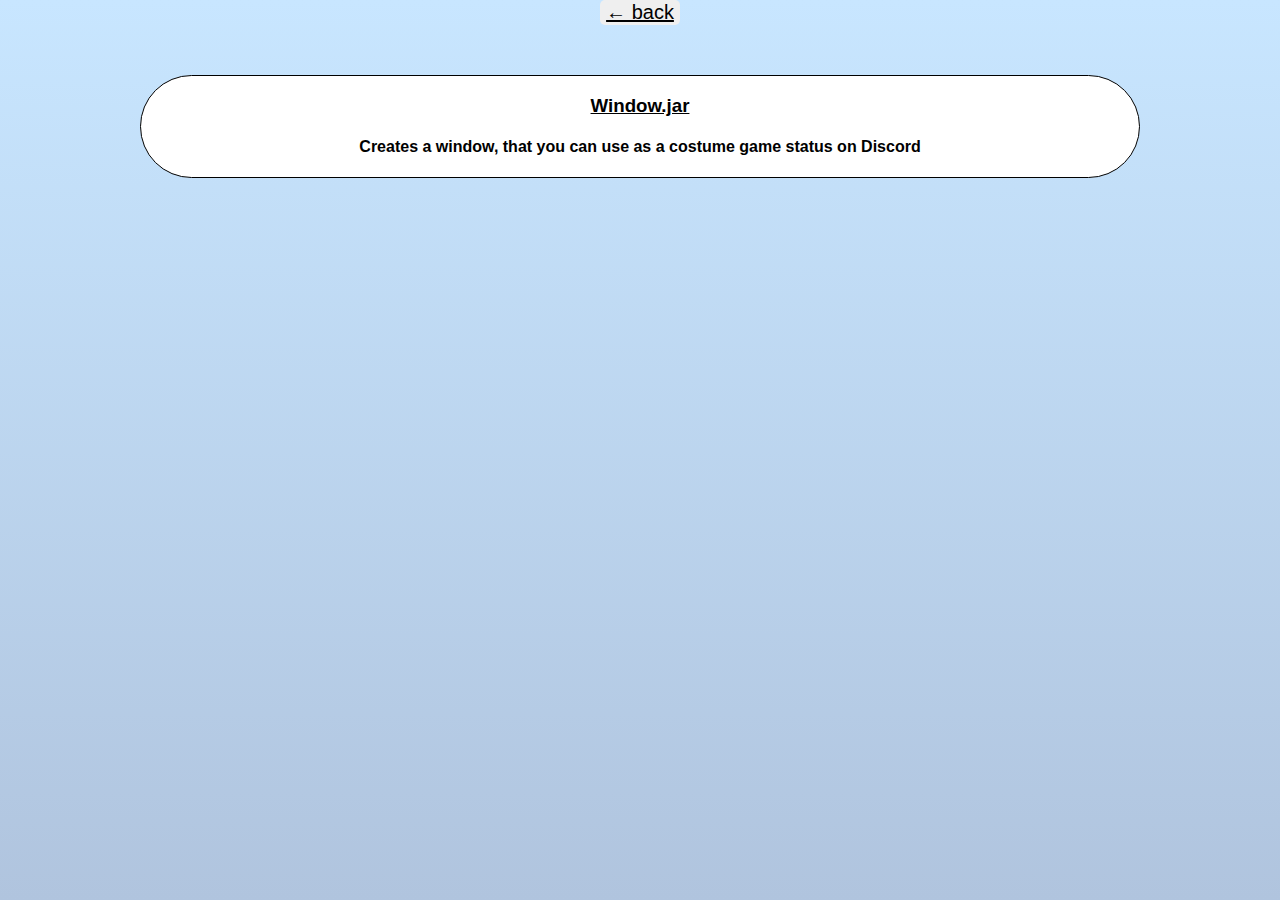
<file: projects.html>
<!doctype html>
<html>
    <head>
       <title>zsomek's site</title>
      <link rel="stylesheet" href="projectsStyle.css">
    </head>

    <body>
        <button><a href="index.html">← back</a></button>
        <div>
            <h3><a href="https://cdn.discordapp.com/attachments/797405949740318730/954075314991022131/window.jar">Window.jar</a></h3>
            <h4>Creates a window, that you can use as a costume game status on Discord</h4>
        </div>
    </body>
</html>
</file>
<file: projectsStyle.css>
html {
    min-height: 100%;
    margin: 0 0 0 0;
   }
   
body {
    background: linear-gradient(rgb(200 230 255), lightSteelBlue);
    font-family: arial;
    text-align: center;
    width: 1000px;
    margin: auto;
}
   
button {
    margin: 0 0 50px 0;
    font-size: 20px;
    border-radius: 5px 5px 5px 5px;
    border: 1px;
}
   
a {
    color: inherit;
}

div {
    margin: 10px, 0, 10px, 0;
    border: 1px, solid;
    background-color: white;
    border-radius: 100px 100px 100px 100px;
}

.code {
    font-family: Trebuchet MS;
    border: solid 2px lightgrey;
    border-radius: 5px 5px 5px 5px;
    background-color: lightgrey;
    width: 250px;
    margin: auto;
}
</file>
